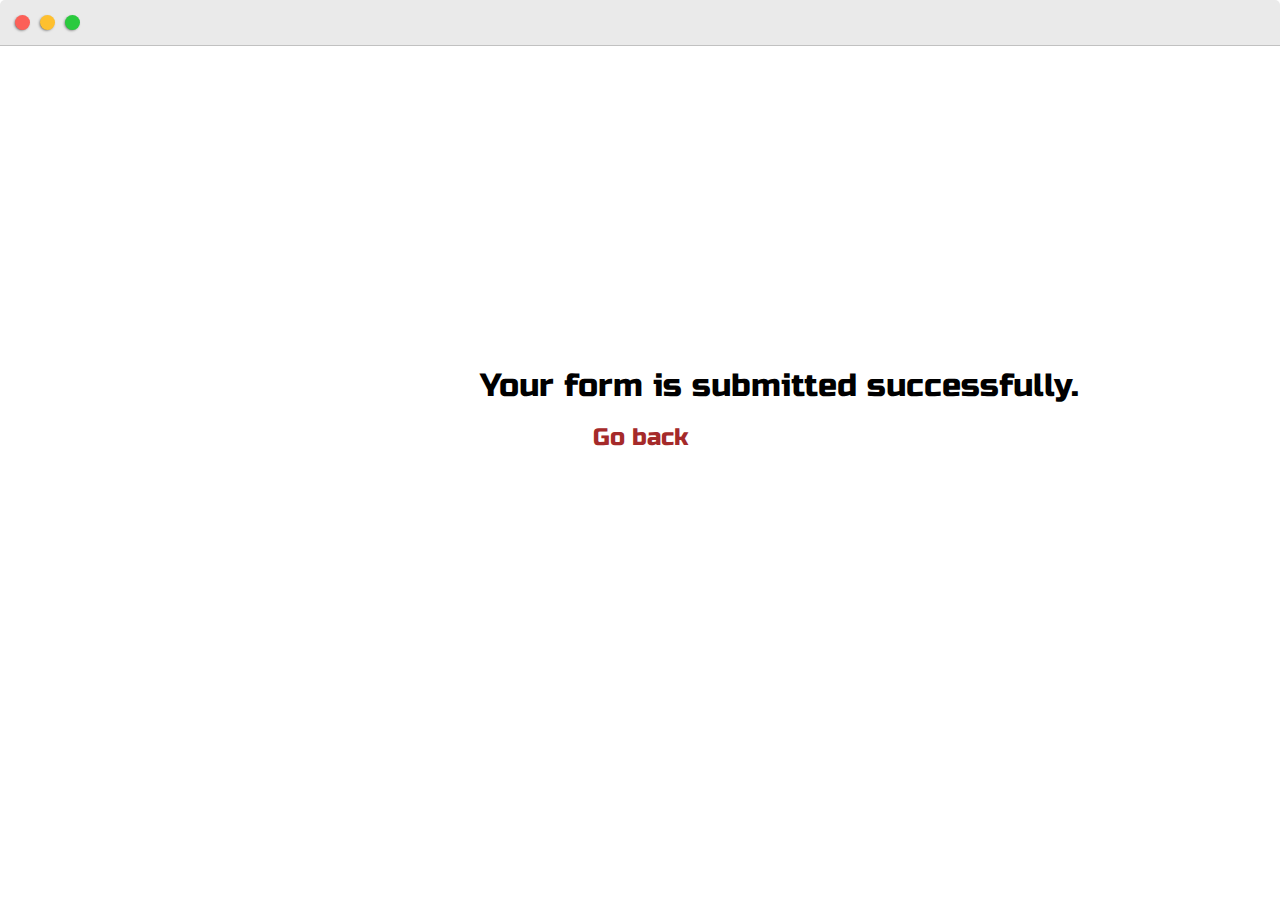
<file: submission.html>
<!DOCTYPE html>
<html lang="en">
  <head>
    <meta charset="UTF-8" />
    <meta name="viewport" content="width=device-width, initial-scale=1.0" />
    <link rel="stylesheet" href="style.css" />
    <link rel="stylesheet" href="formstyles.css" />
    <link
      href="https://fonts.googleapis.com/css2?family=Russo+One&display=swap"
      rel="stylesheet"
    />
    <link
      href="https://fonts.googleapis.com/css2?family=Roboto+Mono:wght@500&display=swap"
      rel="stylesheet"
    />
    <title>Submission</title>
  </head>
  <body>
    <div class="nav-wrapper">
      <!-- Link around dots-wrapper added after tutorial video -->
      <a href="index.html">
        <div class="dots-wrapper">
          <div id="dot-1" class="browser-dot"></div>
          <div id="dot-2" class="browser-dot"></div>
          <div id="dot-3" class="browser-dot"></div>
        </div>
      </a>
    </div>
    <div class="form">Your form is submitted successfully.</div>
    <br />
    <div class="form1">
      <a href="https://rakeshega.pages.dev/">Go back</a>
    </div>
  </body>
</html>
</file>
<file: style.css>
:root {
  --mainColor: #eaeaea;
  --secondaryColor: #fff;

  --borderColor: #c1c1c1;

  --mainText: black;
  --secondaryText: #4b5156;

  --themeDotBorder: #24292e;

  --previewBg: rgb(251, 249, 243, 0.8);
  --previewShadow: #f0ead6;

  --buttonColor: black;
}

html,
body {
  padding: 0;
  margin: 0;
  scroll-behavior: smooth;
}

body * {
  transition: 0.3s;
}

h1,
h2,
h3,
h4,
h5,
h6,
strong {
  color: var(--mainText);
  font-family: "Russo One", sans-serif;
  font-weight: 500;
}

p,
li,
span,
label,
input,
textarea,
button {
  color: var(--secondaryText);
  font-family: "Roboto Mono", monospace;
}

a {
  text-decoration: none;
  color: #17a2b8;
}

ul {
  list-style: none;
}

h1 {
  font-size: 56px;
}
h2 {
  font-size: 36px;
}
h3 {
  font-size: 28px;
}
h4 {
  font-size: 24px;
}
h5 {
  font-size: 20px;
}
h6 {
  font-size: 16px;
}

.s1 {
  background-color: var(--mainColor);
  border-bottom: 1px solid var(--borderColor);
  overflow: auto;
}

.s2 {
  background-color: var(--secondaryColor);
  border-bottom: 1px solid var(--borderColor);
  overflow: auto;
}

.main-container {
  width: 1200px;
  margin: 0 auto;
}

.greeting-wrapper {
  display: grid;
  text-align: center;
  align-content: center;
  min-height: 10em;
}

.intro-wrapper {
  background-color: var(--secondaryColor);
  border: 1px solid var(--borderColor);
  border-radius: 5px 5px 0 0;

  -webkit-box-shadow: -1px 1px 3px -1px rgba(0, 0, 0, 0.75);
  -moz-box-shadow: -1px 1px 3px -1px rgba(0, 0, 0, 0.75);
  box-shadow: -1px 1px 3px -1px rgba(0, 0, 0, 0.75);

  display: grid;
  grid-template-columns: 1fr 1fr;
  grid-template-areas:
    "nav-wrapper nav-wrapper"
    "left-column right-column";
}

.nav-wrapper {
  border-radius: 5px 5px 0 0;
  grid-area: nav-wrapper;
  border-bottom: 1px solid var(--borderColor);
  display: flex;
  justify-content: space-between;
  align-items: center;
  background-color: var(--mainColor);
}

#navigation a {
  color: var(--mainText);
}

#navigation {
  margin: 0;
  padding: 10px;
}

#navigation li {
  display: inline-block;
  margin-right: 5px;
  margin-left: 5px;
}

.dots-wrapper {
  display: flex;
  padding: 10px;
}

#dot-1 {
  background-color: #fc6058;
}

#dot-2 {
  background-color: #fec02f;
}

#dot-3 {
  background-color: #2aca3e;
}

.browser-dot {
  background-color: black;
  height: 15px;
  width: 15px;
  border-radius: 50%;
  margin: 5px;

  -webkit-box-shadow: -1px 1px 3px -1px rgba(0, 0, 0, 0.75);
  -moz-box-shadow: -1px 1px 3px -1px rgba(0, 0, 0, 0.75);
  box-shadow: -1px 1px 3px -1px rgba(0, 0, 0, 0.75);
}

.left-column {
  grid-area: left-column;
  padding-top: 50px;
  padding-bottom: 50px;
}

#profile_pic {
  display: block;
  margin: 0 auto;

  height: 200px;
  width: 200px;
  object-fit: cover;
  border: 2px solid var(--borderColor);
}

#theme-options-wrapper {
  display: flex;
  justify-content: center;
}

.theme-dot {
  height: 30px;
  width: 30px;
  background-color: black;
  border-radius: 50%;

  margin: 5px;
  border: 2px solid var(--themeDotBorder);

  -webkit-box-shadow: -1px 1px 3px -1px rgba(0, 0, 0, 0.75);
  -moz-box-shadow: -1px 1px 3px -1px rgba(0, 0, 0, 0.75);
  box-shadow: -1px 1px 3px -1px rgba(0, 0, 0, 0.75);

  cursor: pointer;
}

.theme-dot:hover {
  border-width: 5px;
}

#light-mode {
  background-color: #fff;
}

#blue-mode {
  background-color: #192734;
}

#green-mode {
  background-color: #78866b;
}

#purple-mode {
  background-color: #7e4c74;
}

#settings-note {
  font-size: 12px;
  font-style: italic;
  text-align: center;
}

.right-column {
  grid-area: right-column;
  display: grid;
  align-content: center;

  padding-top: -80px;
  padding-bottom: 120px;
}

#preview-shadow {
  background-color: var(--previewShadow);
  max-width: 300px;
  height: 180px;
  padding-left: 30px;
  padding-top: 30px;
}

#preview {
  width: 300px;
  border: 1.5px solid #17a2b8;
  background-color: var(--previewBg);
  padding: 15px;
  position: relative;
}

.corner {
  width: 7px;
  height: 7px;
  border-radius: 50%;
  border: 1.5px solid #17a2b8;
  background-color: #fff;
  position: absolute;
}

#corner-tl {
  top: -5px;
  left: -5px;
}

#corner-tr {
  top: -5px;
  right: -5px;
}

#corner-br {
  bottom: -5px;
  right: -5px;
}

#corner-bl {
  bottom: -5px;
  left: -5px;
}

.about-wrapper {
  display: grid;
  grid-template-columns: repeat(auto-fit, minmax(320px, 1fr));
  padding-bottom: 50px;
  padding-top: 50px;
  gap: 100px;
}

#skills {
  display: flex;
  justify-content: space-evenly;
  background-color: var(--previewShadow);
}
.social-links {
  display: grid;
  align-content: center;
  text-align: center;
}

#social_img {
  width: 100%;
}

.post-wrapper {
  display: grid;
  grid-template-columns: repeat(auto-fit, 220px);
  gap: 10px;
  justify-content: center;
  padding-bottom: 50px;
}

.post {
  border: 1px solid var(--borderColor);
  -webkit-box-shadow: -2px 7px 21px -9px rgba(0, 0, 0, 0.75);
  -moz-box-shadow: -2px 7px 21px -9px rgba(0, 0, 0, 0.75);
  box-shadow: -2px 7px 21px -9px rgba(0, 0, 0, 0.75);
}

.thumbnail {
  display: block;
  width: 100%;
  height: 180px;
  object-fit: cover;
}

.post-preview {
  background-color: #fff;
  padding: 20px;
}

.post-title {
  color: black;
  margin: 0;
}

.post-intro {
  color: #4b5156;
  font-size: 14px;
}

#contact-form {
  display: block;
  max-width: 600px;
  margin: 0 auto;
  border: 1px solid var(--borderColor);
  padding: 28px;
  border-radius: 5px;
  background-color: var(--mainColor);
  margin-bottom: 50px;
}

#contact-form label {
  line-height: 2.7em;
}

#contact-form textarea {
  min-height: 100px;
  font-size: 14px;
}

.input-field {
  width: 100%;
  padding-top: 10px;
  padding-bottom: 10px;
  background-color: var(--secondaryColor);
  border-radius: 5px;
  border: 1px solid var(--borderColor);
  font-size: 14px;
}

#submit-btn {
  margin-left: 6px;
  margin-top: 15px;
  width: 100%;
  padding-top: 10px;
  padding-bottom: 10px;
  color: #fff;
  background-color: var(--buttonColor);
  border: none;
  border-radius: 5px;
  cursor: pointer;
}

@media screen and (max-width: 1200px) {
  .main-container {
    width: 95%;
  }
}

@media screen and (max-width: 800px) {
  .intro-wrapper {
    grid-template-columns: 1fr;
    grid-template-areas:
      "nav-wrapper"
      "left-column"
      "right-column";
  }

  .right-column {
    justify-content: justify;
  }
}

@media screen and (max-width: 400px) {
  #preview-shadow {
    max-width: 280px;
    height: 180px;
    padding-left: -50px;
    padding-top: 10px;
  }

  #preview {
    width: 280px;
  }
}
</file>
<file: formstyles.css>
.form {
  display: flex;
  padding-top: 20rem;
  padding-left: 30rem;
  text-align: center;
  font-size: 2rem;
  font-family: "Russo One", sans-serif;
}

.form1 {
  text-align: center;
  font-size: 1.5rem;
  font-family: "Russo One", sans-serif;
}

a {
  color: brown;
}

.form1 a:hover {
  color: blueviolet;
}
</file>
